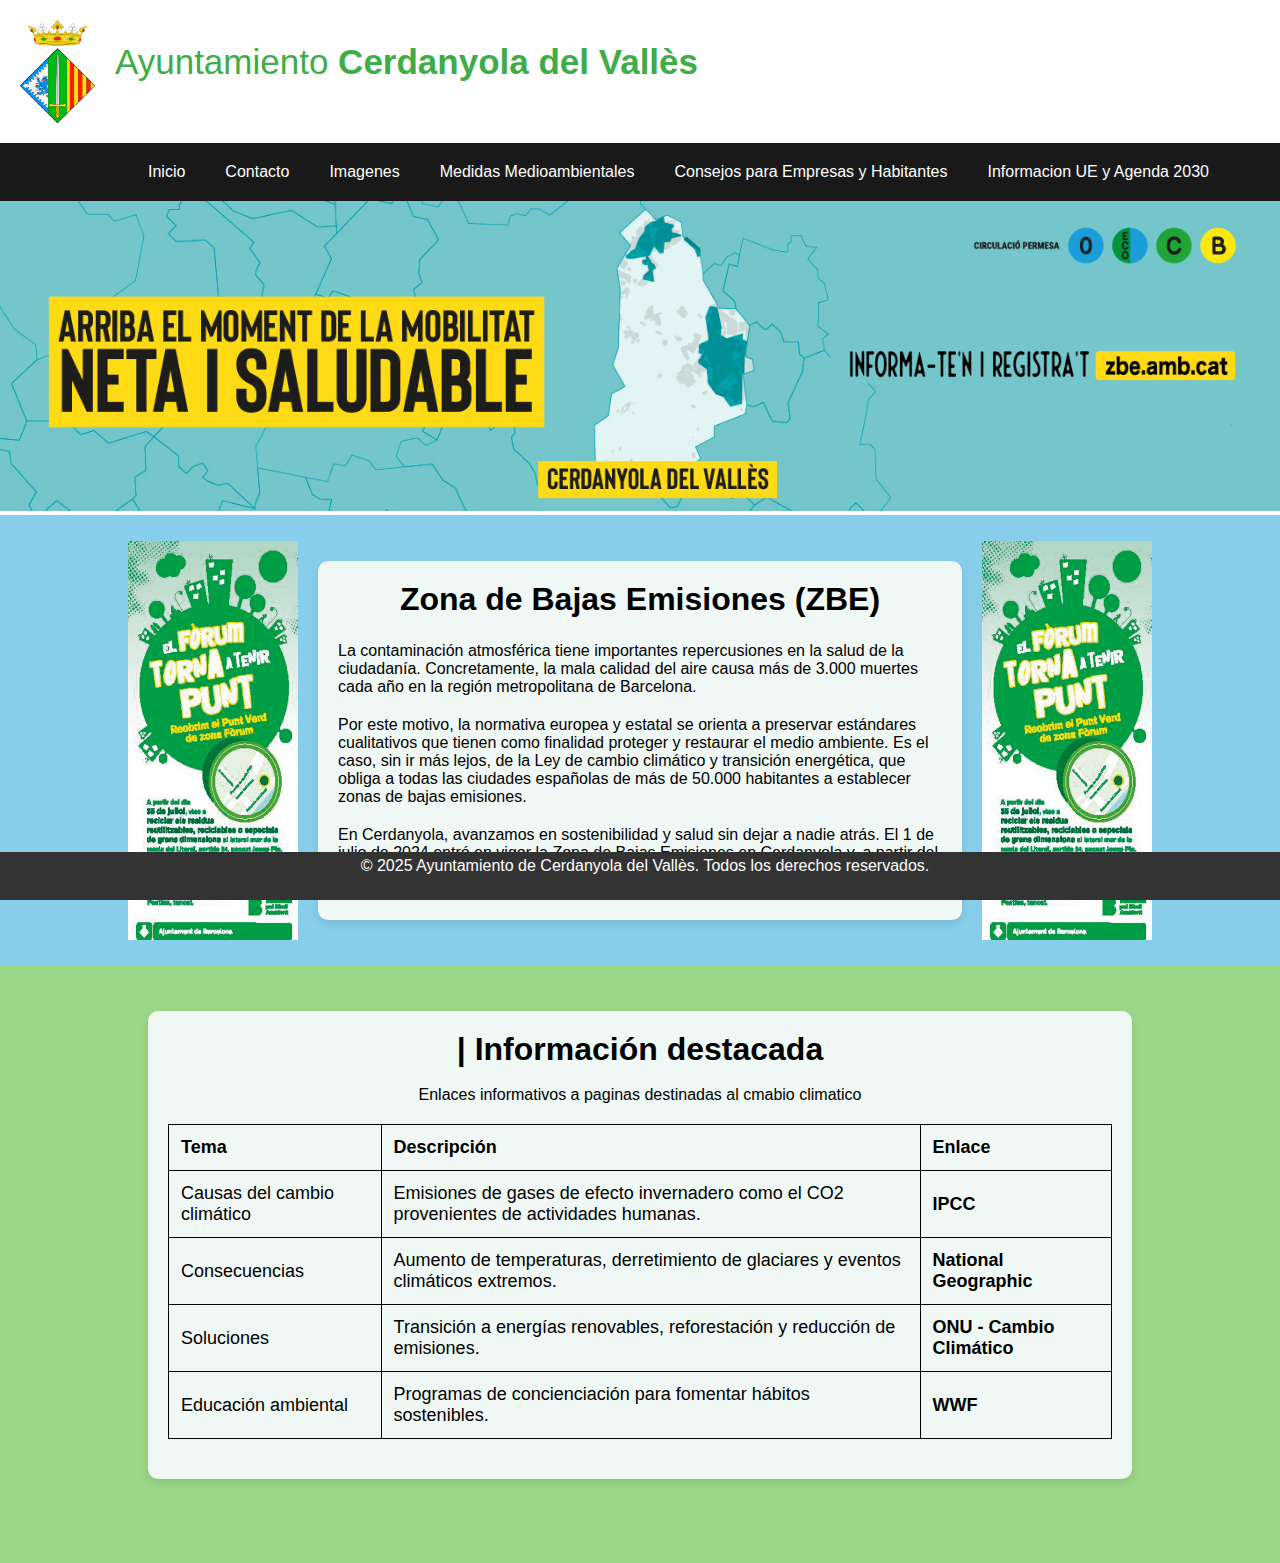
<file: index.html>
<!DOCTYPE html>
<html lang="es">

<head>
    <meta charset="UTF-8">
    <meta http-equiv="X-UA-Compatible" content="IE=edge">
    <meta name="viewport" content="width=device-width, initial-scale=1.0">
    <title>Punts Verds Cerdanyola</title>
    <link rel="stylesheet" href="estilos/estilosLinares.css">
    <link rel="icon" type="image/x-icon" href="./img/favicon/logoCerda.jpg">
</head>

<body>
    <header>
        <div class="ayuntamiento">
            <img src="img/ayuntamiento.png" alt="Logo del Ayuntamiento de Cerdanyola">
            <p>Ayuntamiento <b>Cerdanyola del Vallès</b></p>
        </div>
        <nav class="navegador">
            <ul>
                <li><a href="index.html">Inicio</a></li>
                <li><a href="contacto.html">Contacto</a></li>
                <li><a href="galeriaImagenes.html">Imagenes</a></li>
                <li><a href="medidasMedioambientales.html">Medidas Medioambientales</a></li>
                <li><a href="consejos.html">Consejos para Empresas y Habitantes</a></li>
                <li><a href="agenda.html">Informacion UE y Agenda 2030</a></li>
            </ul>
        </nav>
    </header>

    <main>
        <section>
            <a href="https://ajuntament.barcelona.cat/neteja-i-residus/ca/recollida-domestica/xarxa-de-punts-verds">
                <img class="imgBanner" src="img/zonaNeta.jpg"></a>
        </section>

        <section>
            <div class="imgPuntVerd">
                <div class="imgLado">
                    <img src="img/puntVerd.jpg" alt="Imagen del Punt Verd">
                </div>
                <div class="imgTexto">
                    <h1>Zona de Bajas Emisiones (ZBE)</h1>
                    <p>
                        La contaminación atmosférica tiene importantes repercusiones en la salud de la ciudadanía.
                        Concretamente, la mala calidad del aire causa más de 3.000 muertes cada año en la región
                        metropolitana de Barcelona.
                    </p>
                    <p>
                        Por este motivo, la normativa europea y estatal se orienta a preservar estándares cualitativos
                        que tienen como finalidad proteger y restaurar el medio ambiente. Es el caso, sin ir más lejos,
                        de la Ley de cambio climático y transición energética, que obliga a todas las ciudades españolas
                        de más de 50.000 habitantes a establecer zonas de bajas emisiones.
                    </p>
                    <p>
                        En Cerdanyola, avanzamos en sostenibilidad y salud sin dejar a nadie atrás. El 1 de julio de
                        2024 entró en vigor la Zona de Bajas Emisiones en Cerdanyola y, a partir del 1 de enero de 2025,
                        se comenzó a sancionar a los vehículos infractores.
                    </p>
                </div>
                <div class="imgLado">
                    <img src="img/puntVerd.jpg" alt="Imagen del Punt Verd">
                </div>
            </div>
        </section>

        <section>
            <div class="actualidad">
                <div class="imgBOX">
                    <h1>| Información destacada</h1><br>
                    <div>
                        <p>Enlaces informativos a paginas destinadas al cmabio climatico</p>
                        <table>
                            <tr>
                              <th>Tema</th>
                              <th>Descripción</th>
                              <th>Enlace</th>
                            </tr>
                            <tr>
                              <td>Causas del cambio climático</td>
                              <td>Emisiones de gases de efecto invernadero como el CO2 provenientes de actividades humanas.</td>
                              <th class="linkAA"><a href="https://www.ipcc.ch/">IPCC</a></th>
                            </tr>
                            <tr>
                              <td>Consecuencias</td>
                              <td>Aumento de temperaturas, derretimiento de glaciares y eventos climáticos extremos.</td>
                              <th class="linkAA"><a href="https://www.nationalgeographic.com/environment">National Geographic</a></th>
                            </tr>
                            <tr>
                              <td>Soluciones</td>
                              <td>Transición a energías renovables, reforestación y reducción de emisiones.</td>
                              <th class="linkAA"><a href="https://www.un.org/es/climatechange">ONU - Cambio Climático</a></th>
                            </tr>
                            <tr>
                              <td>Educación ambiental</td>
                              <td>Programas de concienciación para fomentar hábitos sostenibles.</td>
                              <th class="linkAA"><a href="https://www.worldwildlife.org/">WWF</a></th>
                            </tr>
                          </table>                          
                    </div>
                </div>
            </div>
        </section>
    </main>

    <footer>
        <p>&copy; 2025 Ayuntamiento de Cerdanyola del Vallès. Todos los derechos reservados.</p>
    </footer>
</body>

</html>
</file>
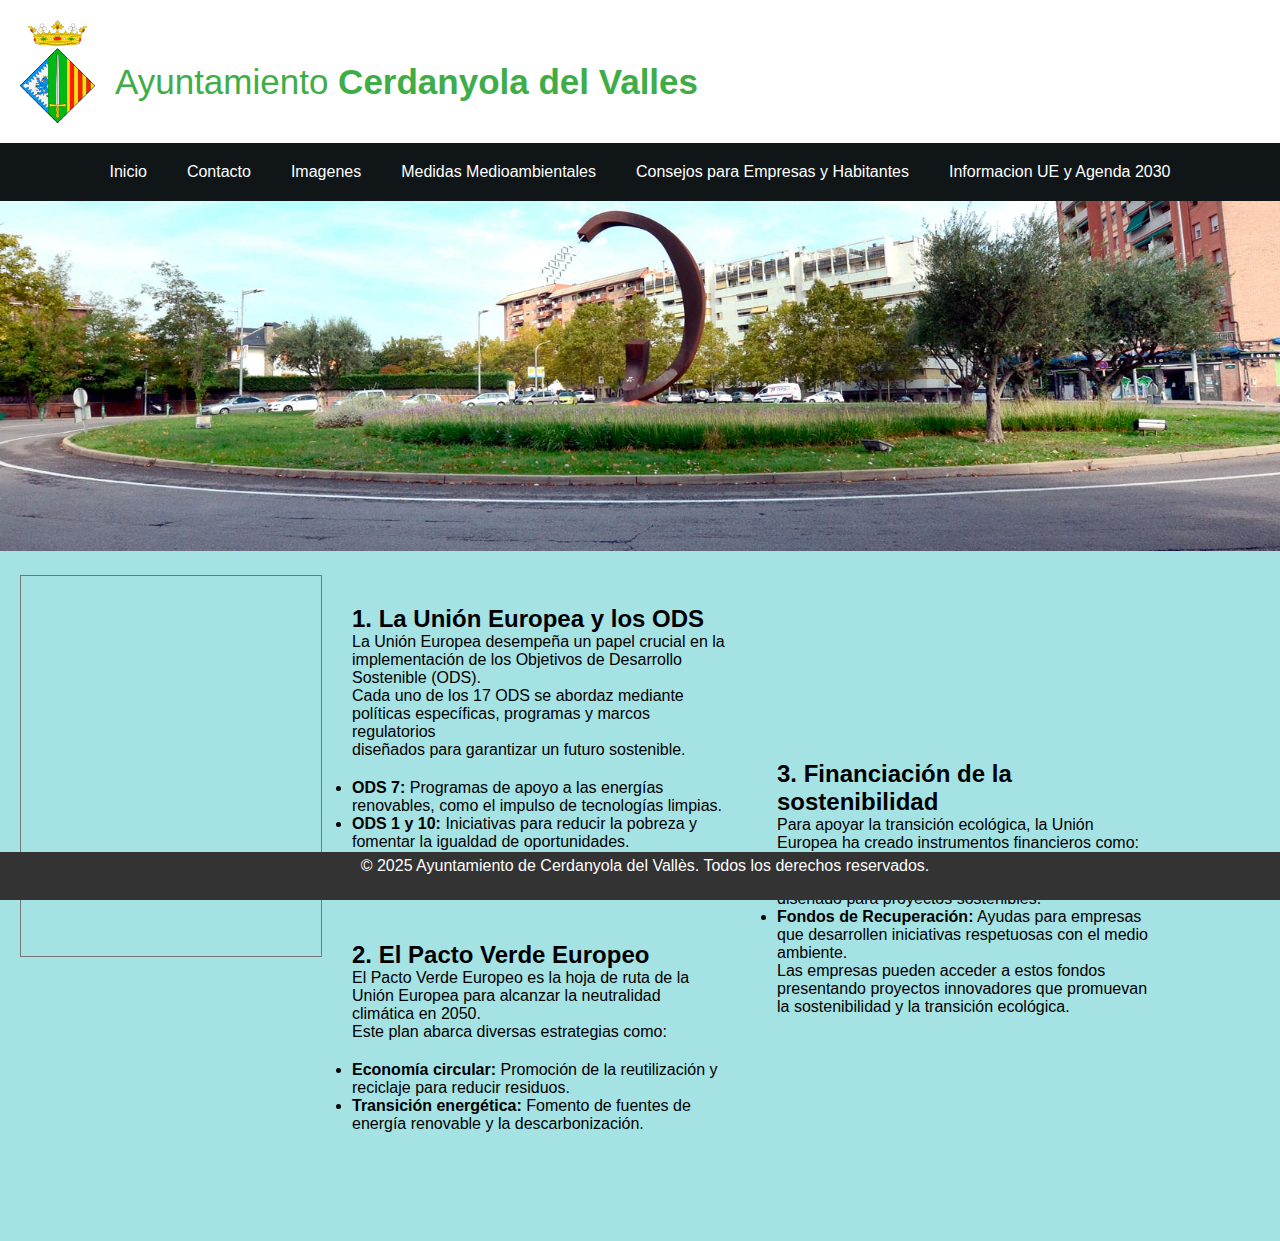
<file: agenda.html>
<!DOCTYPE html>
<html lang="en">

<head>
  <meta charset="UTF-8">
  <meta http-equiv="X-UA-Compatible" content="IE=edge">
  <meta name="viewport" content="width=device-width, initial-scale=1.0">
  <title>Punts Verds Cerdanyola</title>
  <link rel="stylesheet" href="estilos/estilosAhian.css">
  <link rel="icon" type="image/x-icon" href="./img/favicon/logoCerda.jpg">

</head>

<header>
	<div class="ayuntamiento">
		<img src="img/ayuntamiento.png"> 
		<p><br>Ayuntamiento <b>Cerdanyola del Valles</b></p>
	</div>
	<nav>
		<ul>
			<li><a href="index.html">Inicio</a></li>
			<li><a href="contacto.html">Contacto</a></li>
			<li><a href="galeriaImagenes.html">Imagenes</a></li>
			<li><a href="medidasMedioambientales.html">Medidas Medioambientales</a></li>
			<li><a href="consejos.html">Consejos para Empresas y Habitantes</a></li>
      		<li><a href="agenda.html">Informacion UE y Agenda 2030</a></li>
		</ul>
	</nav>
</header>
<body>
    <main>
		<div class="fotoagenda">
			<img src="img/banner-ciutat.jpg" alt="">
		</div>
		<div class="mediadorAB">
			<div class="calendario">
				<iframe src="https://calendar.google.com/calendar/embed?height=600&wkst=1&ctz=Europe%2FMadrid&showPrint=0&title=AGENDA%202030&src=YWhpYW5jb2RAZ21haWwuY29t&src=Y2xhc3Nyb29tMTE0NTE2ODA2OTE5NDg0MzIxNTYzQGdyb3VwLmNhbGVuZGFyLmdvb2dsZS5jb20&src=Y2xhc3Nyb29tMTA3NzIzOTQ3MjMzODc5Mzg5NjUzQGdyb3VwLmNhbGVuZGFyLmdvb2dsZS5jb20&src=Y2xhc3Nyb29tMTA2NDQyNTMxNDU0MDEyNTkyOTE3QGdyb3VwLmNhbGVuZGFyLmdvb2dsZS5jb20&src=Y2xhc3Nyb29tMTE3ODE2MjAzOTM1MDE1MDUzMDE2QGdyb3VwLmNhbGVuZGFyLmdvb2dsZS5jb20&src=ZXMuc3BhaW4jaG9saWRheUBncm91cC52LmNhbGVuZGFyLmdvb2dsZS5jb20&src=Y2xhc3Nyb29tMTAyODEzMjgwNTgzNzQxODAyNTczQGdyb3VwLmNhbGVuZGFyLmdvb2dsZS5jb20&src=Y2xhc3Nyb29tMTA3NzM5MTU0MDAyMjk2Nzc1NjcxQGdyb3VwLmNhbGVuZGFyLmdvb2dsZS5jb20&src=Y2xhc3Nyb29tMTA0ODY4NTY5MjAyNjI4ODkxNzg3QGdyb3VwLmNhbGVuZGFyLmdvb2dsZS5jb20&src=Y2xhc3Nyb29tMTE0MjUxNTE4NzIyNTg3MTg3ODYyQGdyb3VwLmNhbGVuZGFyLmdvb2dsZS5jb20&src=Y2xhc3Nyb29tMTEzNTcwMDUxNDU5MDY0MzA3MDUxQGdyb3VwLmNhbGVuZGFyLmdvb2dsZS5jb20&src=Y2xhc3Nyb29tMTA2OTk5MTM4MjE2MTA5Mzk0MDY4QGdyb3VwLmNhbGVuZGFyLmdvb2dsZS5jb20&src=Y2xhc3Nyb29tMTE4MjE0MzcxNDUwOTMwMDU4NDc0QGdyb3VwLmNhbGVuZGFyLmdvb2dsZS5jb20&src=Y2xhc3Nyb29tMTA2NDg2Njg1ODkzMzQ5ODE5MzUyQGdyb3VwLmNhbGVuZGFyLmdvb2dsZS5jb20&src=Y2xhc3Nyb29tMTA1NDk4NDQ2MDg1MjIwODc4NTkwQGdyb3VwLmNhbGVuZGFyLmdvb2dsZS5jb20&src=Y2xhc3Nyb29tMTA1MjcwNDA0MzIzODM2MTQ4NjE3QGdyb3VwLmNhbGVuZGFyLmdvb2dsZS5jb20&src=Y2xhc3Nyb29tMTA1NzI3NjEyODkxMjE3OTgzMjEzQGdyb3VwLmNhbGVuZGFyLmdvb2dsZS5jb20&src=Y2xhc3Nyb29tMTE3NDEwNzYyNzAyODU4NTM1ODAzQGdyb3VwLmNhbGVuZGFyLmdvb2dsZS5jb20&color=%23039BE5&color=%230047a8&color=%23202124&color=%23202124&color=%23202124&color=%230B8043&color=%23b80672&color=%23b80672&color=%23202124&color=%23202124&color=%23202124&color=%23c26401&color=%23202124&color=%23202124&color=%23202124&color=%23202124&color=%23c26401&color=%230047a8" style="border:solid 1px #777" width="800" height="600" frameborder="0" scrolling="no"></iframe>
				<div class="textocalendario">
					<h2>1. La Unión Europea y los ODS</h2>
					<p>La Unión Europea desempeña un papel crucial en la implementación de los Objetivos de Desarrollo Sostenible (ODS).<br> Cada uno de los 17 ODS se abordaz mediante políticas específicas, programas y marcos regulatorios<br> diseñados para garantizar un futuro sostenible.</p>
					<ul>
						<li><b>ODS 7:</b> Programas de apoyo a las energías renovables, como el impulso de tecnologías limpias.</li>
						<li><b>ODS 1 y 10:</b> Iniciativas para reducir la pobreza y fomentar la igualdad de oportunidades.</li>
						<li><b>ODS 5:</b> Medidas para garantizar la igualdad de género en todos los sectores.</li>
					</ul>
					<br><br><br>
					<h2>2. El Pacto Verde Europeo</h2>
					<p>El Pacto Verde Europeo es la hoja de ruta de la Unión Europea para alcanzar la neutralidad climática en 2050.<br> Este plan abarca diversas estrategias como:</p>
					<ul>
						<li><b>Economía circular:</b> Promoción de la reutilización y reciclaje para reducir residuos.</li>
						<li><b>Transición energética:</b> Fomento de fuentes de energía renovable y la descarbonización.</li>
					</ul>
				</div>
				<div class="financiacion">
					<h2>3. Financiación de la sostenibilidad</h2>
					<p>Para apoyar la transición ecológica, la Unión Europea ha creado instrumentos financieros como:</p>
					<ul>
						<li><b>Next Generation EU:</b> Fondo de recuperación diseñado para proyectos sostenibles.</li>
						<li><b>Fondos de Recuperación:</b> Ayudas para empresas que desarrollen iniciativas respetuosas con el medio ambiente.</li>
					</ul>
					<p>Las empresas pueden acceder a estos fondos presentando proyectos innovadores que promuevan la sostenibilidad y la transición ecológica.</p>
				</div>
			</div>
			
		</div>
    </main>
    <footer>
        <p>&copy; 2025 Ayuntamiento de Cerdanyola del Vallès. Todos los derechos reservados.</p>
    </footer>
</body>
</html>
</file>
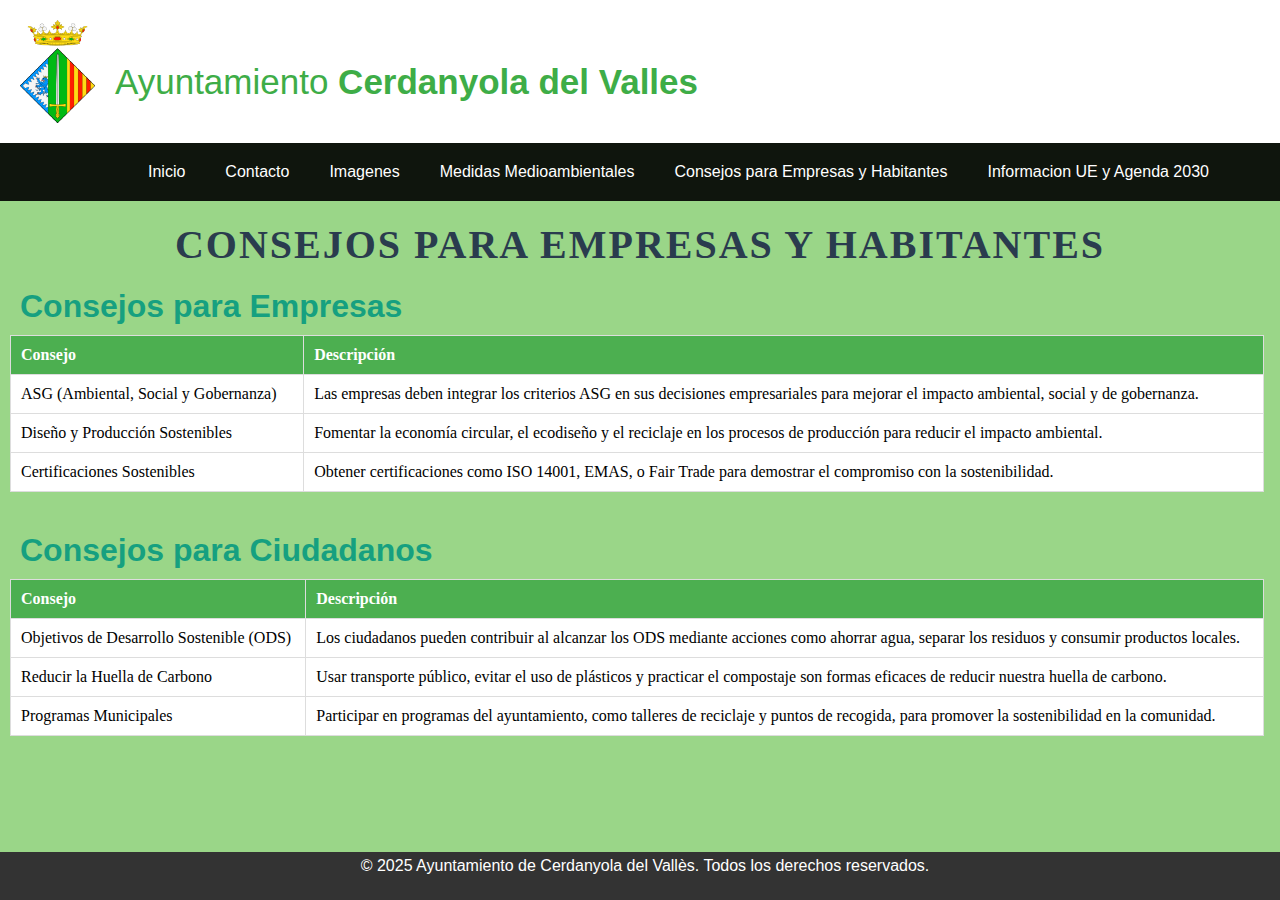
<file: consejos.html>
<!DOCTYPE html>
<html lang="en">

<head>
    <meta charset="UTF-8">
    <meta http-equiv="X-UA-Compatible" content="IE=edge">
    <meta name="viewport" content="width=device-width, initial-scale=1.0">
    <title>Punts Verds Cerdanyola</title>
    <link rel="stylesheet" href="estilos/estilosSergi.css">
    <link rel="icon" type="image/x-icon" href="./img/favicon/logoCerda.jpg">
</head>
<header>
    <div class="ayuntamiento">
        <img src="img/ayuntamiento.png">
        <p><br>Ayuntamiento <b>Cerdanyola del Valles</b></p>
    </div>
    <nav>
        <ul>
			<li><a href="index.html">Inicio</a></li>
			<li><a href="contacto.html">Contacto</a></li>
			<li><a href="galeriaImagenes.html">Imagenes</a></li>
			<li><a href="medidasMedioambientales.html">Medidas Medioambientales</a></li>
			<li><a href="consejos.html">Consejos para Empresas y Habitantes</a></li>
      		<li><a href="agenda.html">Informacion UE y Agenda 2030</a></li>
		</ul>
    </nav>
</header>

<body>
    <div class="header">
        <h1>Consejos para Empresas y Habitantes</h1>
    </div>

    <div class="contenido">
        <h2>Consejos para Empresas</h2>

        <!-- Tabla de consejos para empresas -->
        <table class="tabla">
            <tr>
                <th>Consejo</th>
                <th>Descripción</th>
            </tr>
            <tr>
                <td>ASG (Ambiental, Social y Gobernanza)</td>
                <td>Las empresas deben integrar los criterios ASG en sus decisiones empresariales para mejorar el
                    impacto ambiental, social y de gobernanza.</td>
            </tr>
            <tr>
                <td>Diseño y Producción Sostenibles</td>
                <td>Fomentar la economía circular, el ecodiseño y el reciclaje en los procesos de producción para
                    reducir el impacto ambiental.</td>
            </tr>
            <tr>
                <td>Certificaciones Sostenibles</td>
                <td>Obtener certificaciones como ISO 14001, EMAS, o Fair Trade para demostrar el compromiso con la
                    sostenibilidad.</td>
            </tr>
        </table>

        <h2>Consejos para Ciudadanos</h2>

        <!-- Tabla de consejos para ciudadanos -->
        <table class="tabla">
            <tr>
                <th>Consejo</th>
                <th>Descripción</th>
            </tr>
            <tr>
                <td>Objetivos de Desarrollo Sostenible (ODS)</td>
                <td>Los ciudadanos pueden contribuir al alcanzar los ODS mediante acciones como ahorrar agua, separar
                    los residuos y consumir productos locales.</td>
            </tr>
            <tr>
                <td>Reducir la Huella de Carbono</td>
                <td>Usar transporte público, evitar el uso de plásticos y practicar el compostaje son formas eficaces de
                    reducir nuestra huella de carbono.</td>
            </tr>
            <tr>
                <td>Programas Municipales</td>
                <td>Participar en programas del ayuntamiento, como talleres de reciclaje y puntos de recogida, para
                    promover la sostenibilidad en la comunidad.</td>
            </tr>
        </table>
    </div>

    <footer>
        <p>&copy; 2025 Ayuntamiento de Cerdanyola del Vallès. Todos los derechos reservados.</p>
    </footer>

</body>
</file>
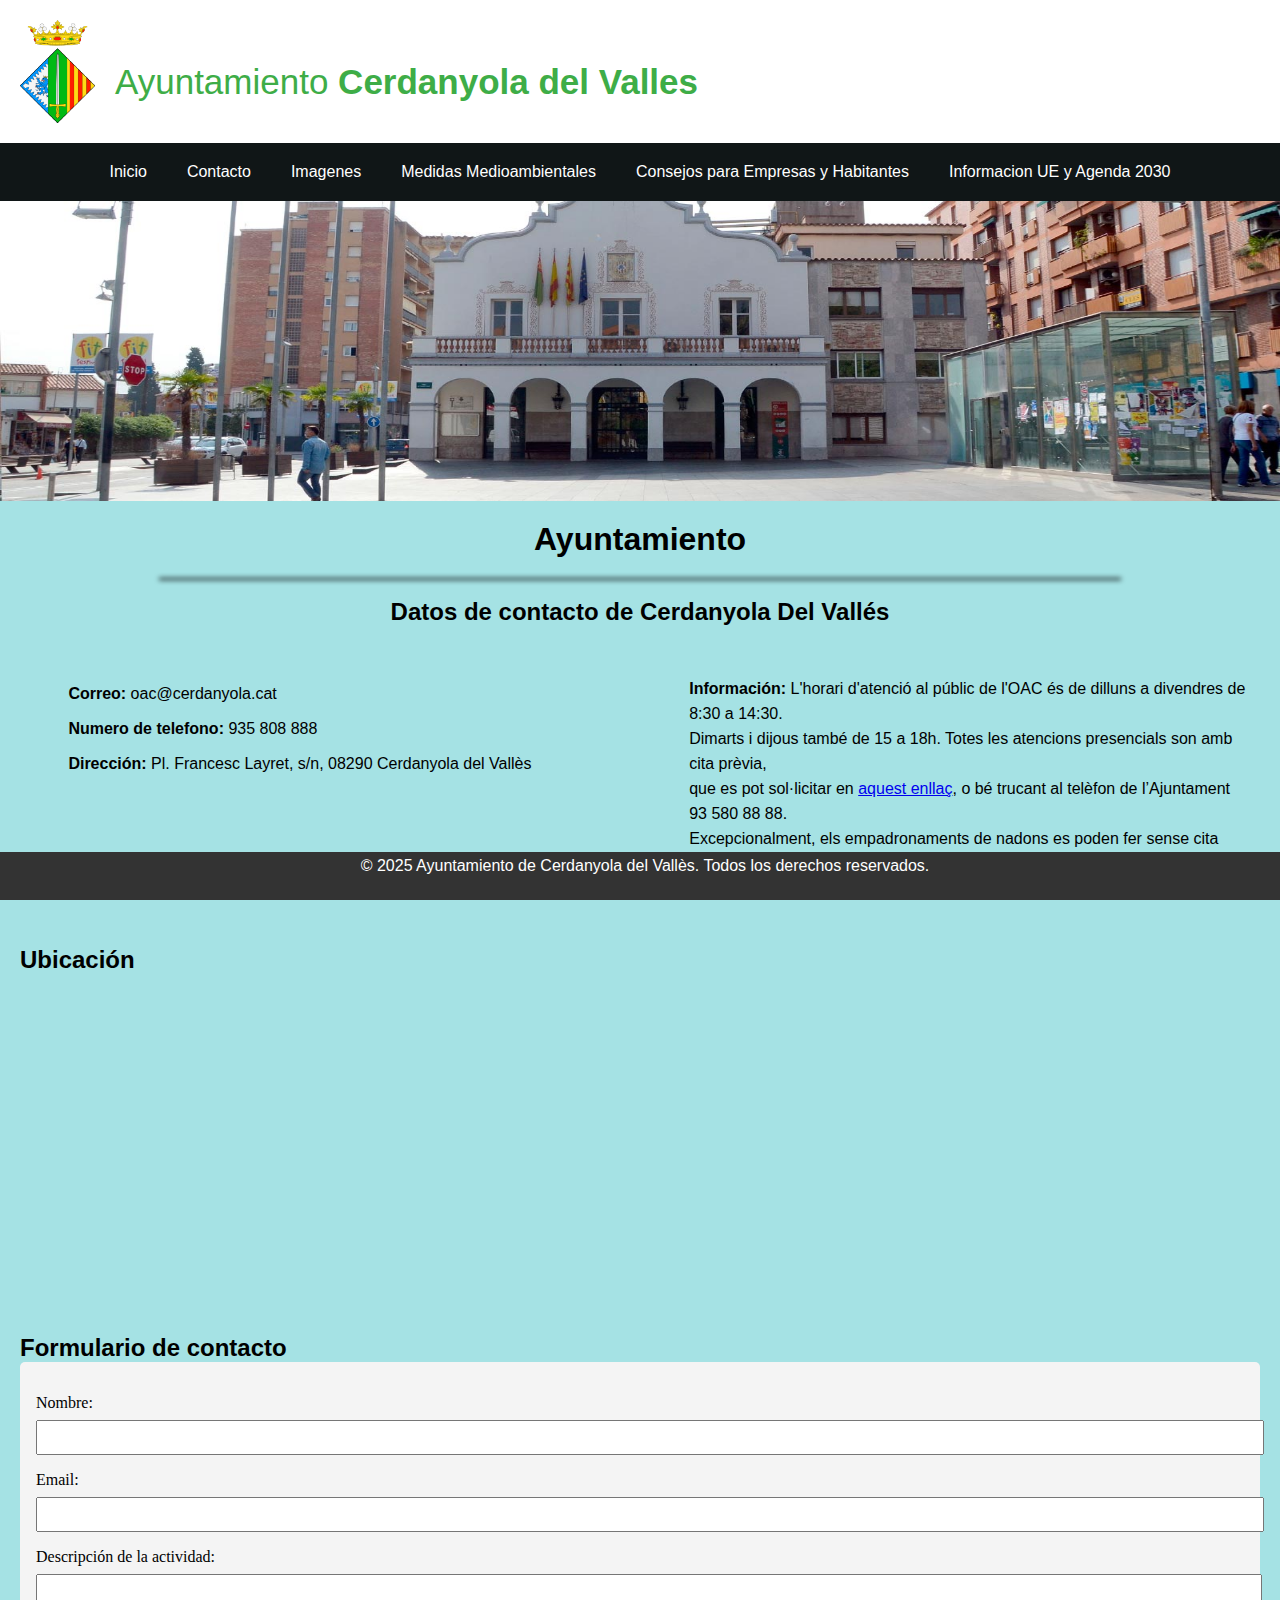
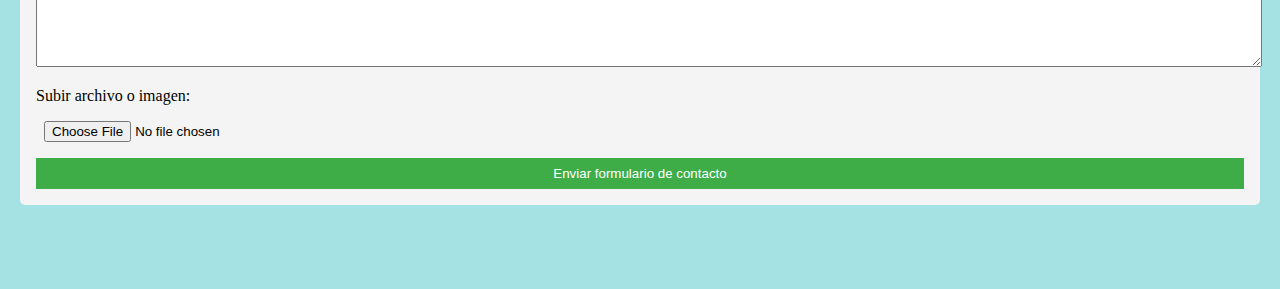
<file: contacto.html>
<!DOCTYPE html>
<html lang="en">

<head>
  <meta charset="UTF-8">
  <meta http-equiv="X-UA-Compatible" content="IE=edge">
  <meta name="viewport" content="width=device-width, initial-scale=1.0">
  <title>Punts Verds Cerdanyola</title>
  <link rel="stylesheet" href="estilos/estilosAhian.css">
  <link rel="icon" type="image/x-icon" href="./img/favicon/logoCerda.jpg">

</head>

<header>
	<div class="ayuntamiento">
		<img src="img/ayuntamiento.png"> 
		<p><br>Ayuntamiento <b>Cerdanyola del Valles</b></p>
	</div>
	<nav>
		<ul>
			<li><a href="index.html">Inicio</a></li>
			<li><a href="contacto.html">Contacto</a></li>
			<li><a href="galeriaImagenes.html">Imagenes</a></li>
			<li><a href="medidasMedioambientales.html">Medidas Medioambientales</a></li>
			<li><a href="consejos.html">Consejos para Empresas y Habitantes</a></li>
      		<li><a href="agenda.html">Informacion UE y Agenda 2030</a></li>
		</ul>
	</nav>
</header>
<body>
	<div class="ayuntaIMG">
		<img src="img/contacto.jpg">
	</div>
	<div class="contacto">
		<h1>Ayuntamiento</h1>
		<hr>
		<h2>Datos de contacto de Cerdanyola Del Vallés</h2>
	</div>
	<div class="contactoAB">
		<div class="contactoIZ">
		   <p><b>Correo:</b> oac@cerdanyola.cat<br>
		   <b>Numero de telefono:</b> 935 808 888<br>
		   <b>Dirección: </b>Pl. Francesc Layret, s/n, 08290 Cerdanyola del Vallès</p>
			
		</div>
		<div class="contactoDER">
		  <p><b>Información: </b>L'horari d'atenció al públic de l'OAC és de dilluns a divendres de 8:30 a 14:30.<br> Dimarts i dijous també de 15 a 18h.
			Totes les atencions presencials son amb cita prèvia,<br> que es pot sol·licitar en <a target="_blank" href="https://citaprevia.ubintia.com/cerdanyola/#nbb">aquest enllaç</a>,  o bé trucant al telèfon de l’Ajuntament 93 580 88 88.
			<br>Excepcionalment, els empadronaments de nadons es poden fer sense cita prèvia</p>
		</div>
	</div>
	<div class="mapa">
		<h2>Ubicación</h2>
		<iframe 
			src="https://www.google.com/maps/embed?pb=!1m18!1m12!1m3!1d2994.2602684829914!2d2.140882615765016!3d41.491360879255734!2m3!1f0!2f0!3f0!3m2!1i1024!2i768!4f13.1!3m3!1m2!1s0x12a4965b177a8ebf%3A0x7b29dbb8813c3885!2sAjuntament%20de%20Cerdanyola%20del%20Vall%C3%A8s!5e0!3m2!1ses!2ses!4v1617678017052!5m2!1ses!2ses" 
			allowfullscreen="" 
			loading="lazy">
		</iframe>
	</div>
	<div class="formulario">
		<h2>Formulario de contacto</h2>
		<form action="/enviar-formulario" method="post" enctype="multipart/form-data">
			<label for="nombre">Nombre:</label>
			<input type="text" id="nombre" name="nombre" required>

			<label for="email">Email:</label>
			<input type="email" id="email" name="email" required>

			<label for="descripcion">Descripción de la actividad:</label>
			<textarea id="descripcion" name="descripcion" rows="5" required></textarea>

			<label for="archivo">Subir archivo o imagen:</label>
			<input type="file" id="archivo" name="archivo" accept="image/*">

			<button type="submit">Enviar formulario de contacto</button>
		</form>
	</div>
</body>
<footer>
	<p>&copy; 2025 Ayuntamiento de Cerdanyola del Vallès. Todos los derechos reservados.</p>
</footer>
</html>
</file>
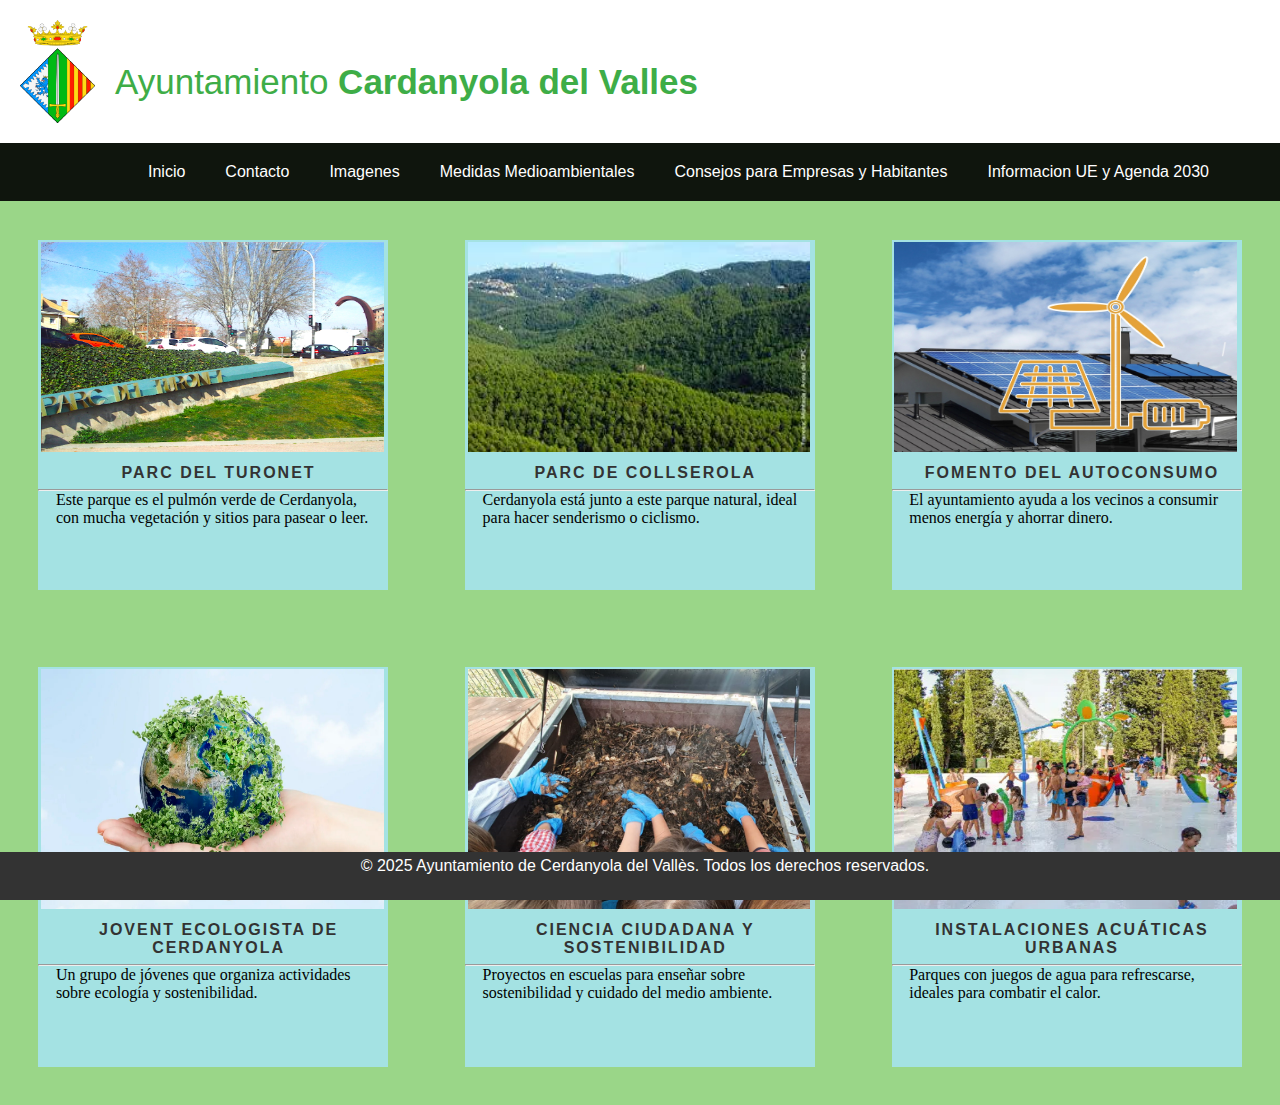
<file: galeriaImagenes.html>
<!DOCTYPE html>
<html lang="en">

<head>
    <!-- Información básica de la página -->
    <meta charset="UTF-8">
    <meta http-equiv="X-UA-Compatible" content="IE=edge">
    <meta name="viewport" content="width=device-width, initial-scale=1.0">
    <title>Punts Verds Cerdanyola</title>

    <!-- Estilos de la página -->
    <link rel="stylesheet" href="estilos/estilosSergi.css">
    <link rel="icon" type="image/x-icon" href="./img/favicon/logoCerda.jpg">
</head>

<header>
    <!-- Parte de arriba con el logo y el texto del ayuntamiento -->
    <div class="ayuntamiento">
        <img src="img/ayuntamiento.png">
        <p><br>Ayuntamiento <b>Cardanyola del Valles</b></p>
    </div>

    <!-- Menu entre paginas -->
    <nav>
        <ul>
			<li><a href="index.html">Inicio</a></li>
			<li><a href="contacto.html">Contacto</a></li>
			<li><a href="galeriaImagenes.html">Imagenes</a></li>
			<li><a href="medidasMedioambientales.html">Medidas Medioambientales</a></li>
			<li><a href="consejos.html">Consejos para Empresas y Habitantes</a></li>
      		<li><a href="agenda.html">Informacion UE y Agenda 2030</a></li>
		</ul>
    </nav>
</header>

<body>
    <!-- Seccion principal de las imágenes -->
    <div class="imagenes">

        <!-- Primera fila de imágenes -->
        <div class="imagenes1">

             <!-- Primera imagen de Turonet -->
            <div class="img1">
                <a target="_blank"
                    href="https://www.amb.cat/es/web/territori/espai-public/parcs/consulta-de-parcs/detall/-/equipament/parque-del-turonet/345171/11656">
                    <img class="img" src="./img/turonet.jpg" alt="Parc turonet"> <!-- Foto del parque -->
                </a>
                <h1 class="texth1">Parc del Turonet</h1>
                <hr>
                <p class="text">
                    Este parque es el pulmón verde de Cerdanyola, con mucha vegetación y sitios para pasear o leer.
                </p>
            </div>

             <!-- Seguna imagen de collserola -->
            <div class="img1">
                <a target="_blank" href="https://parcnaturalcollserola.cat/es/">
                    <img class="img" src="./img/collserola.jpeg" alt="Collserola"> <!-- Foto de Collserola -->
                </a>
                <h1 class="texth1">Parc de Collserola</h1>
                <hr>
                <p class="text">Cerdanyola está junto a este parque natural, ideal para hacer senderismo o ciclismo.
                </p>
            </div>

            <!-- Tercera imagen del autoconsumo -->
            <div class="img1">
                <a target="_blank"
                    href="https://erf.cat/es/explicamos-el-autoconsumo-a-los-vecinos-de-cerdanyola-del-valles/?utm_source=chatgpt.com">
                    <img class="img" src="./img/autoconsumo.jpg" alt="Autoconsumo"> <!-- Foto del autoconsumo -->
                </a>
                <h1 class="texth1">Fomento del autoconsumo</h1>
                <hr>
                <p class="text">El ayuntamiento ayuda a los vecinos a consumir menos energía y ahorrar dinero.
                </p>
            </div>
        </div>

        <!-- Segunda fila de imágenes -->
        <div class="imagenes1">

             <!-- Primera imagen de jovent -->
             <div class="img1">
                <a target="_blank" href="https://jovent-ecologista-de-cerdanyola.jimdosite.com/?utm_source=chatgpt.com">
                    <img class="img" src="./img/ecologismo.jpg" alt="Grupo ecologista"> <!-- Foto del grupo -->
                </a>
                <h1 class="texth1">Jovent Ecologista de Cerdanyola</h1>
                <hr>
                <p class="text">Un grupo de jóvenes que organiza actividades sobre ecología y sostenibilidad.
                </p>
            </div>

            <!-- Segunda Imagen la ciencia ciudadana -->
            <div class="img1">
                <a target="_blank"
                    href="https://www.uab.cat/web/sala-de-premsa-icta-uab/detall-noticia/el-icta-uab-promueve-la-ciencia-ciudadana-y-la-sostenibilidad-en-cerdanyola-del-valles-1345819907210.html?detid=1345917701124&utm_source=chatgpt.com">
                    <img class="img" src="./img/ciencia.png" alt="Ciencia ciudadana"> <!-- Foto de la iniciativa -->
                </a>
                <h1 class="texth1">Ciencia ciudadana y sostenibilidad</h1>
                <hr>
                <p class="text">Proyectos en escuelas para enseñar sobre sostenibilidad y cuidado del medio ambiente.
                </p>
            </div>

            <!-- Tercera imagen de las instalaciones acuáticas -->
            <div class="img1">
                <a target="_blank"
                    href="https://parques-agua.vortex-intl.com/nuevos-proyectos-acuaticos-urbanoscerdanyola-valles/?utm_source=chatgpt.com">
                    <img class="img" src="./img/agua.png" alt="Proyectos de agua"> <!-- Foto de parques acuáticos -->
                </a>
                <h1 class="texth1">Instalaciones acuáticas urbanas</h1>
                <hr>
                <p class="text">Parques con juegos de agua para refrescarse, ideales para combatir el calor.
                </p>
            </div>
        </div>
    </div>

    <!-- Pie de página -->
    <footer>
        <p>&copy; 2025 Ayuntamiento de Cerdanyola del Vallès. Todos los derechos reservados.</p>
    </footer>
</body>

</html>
</file>
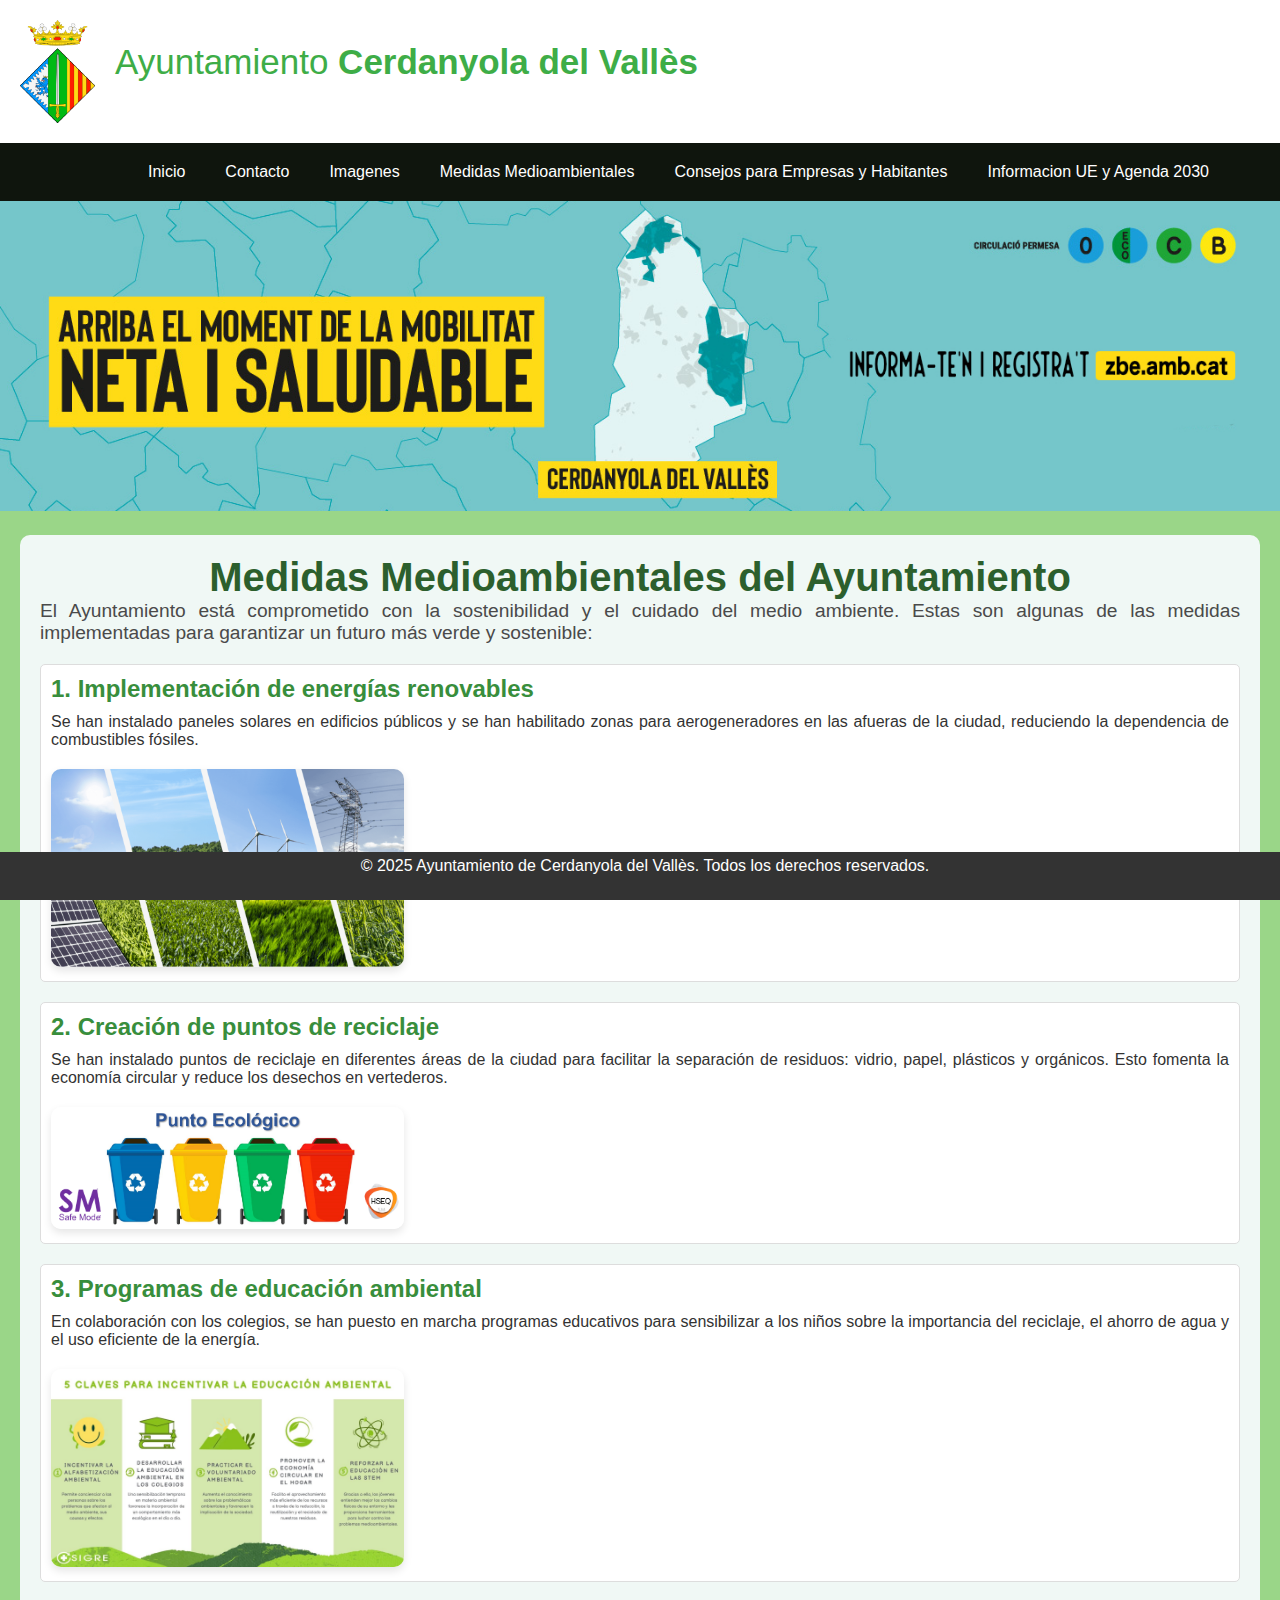
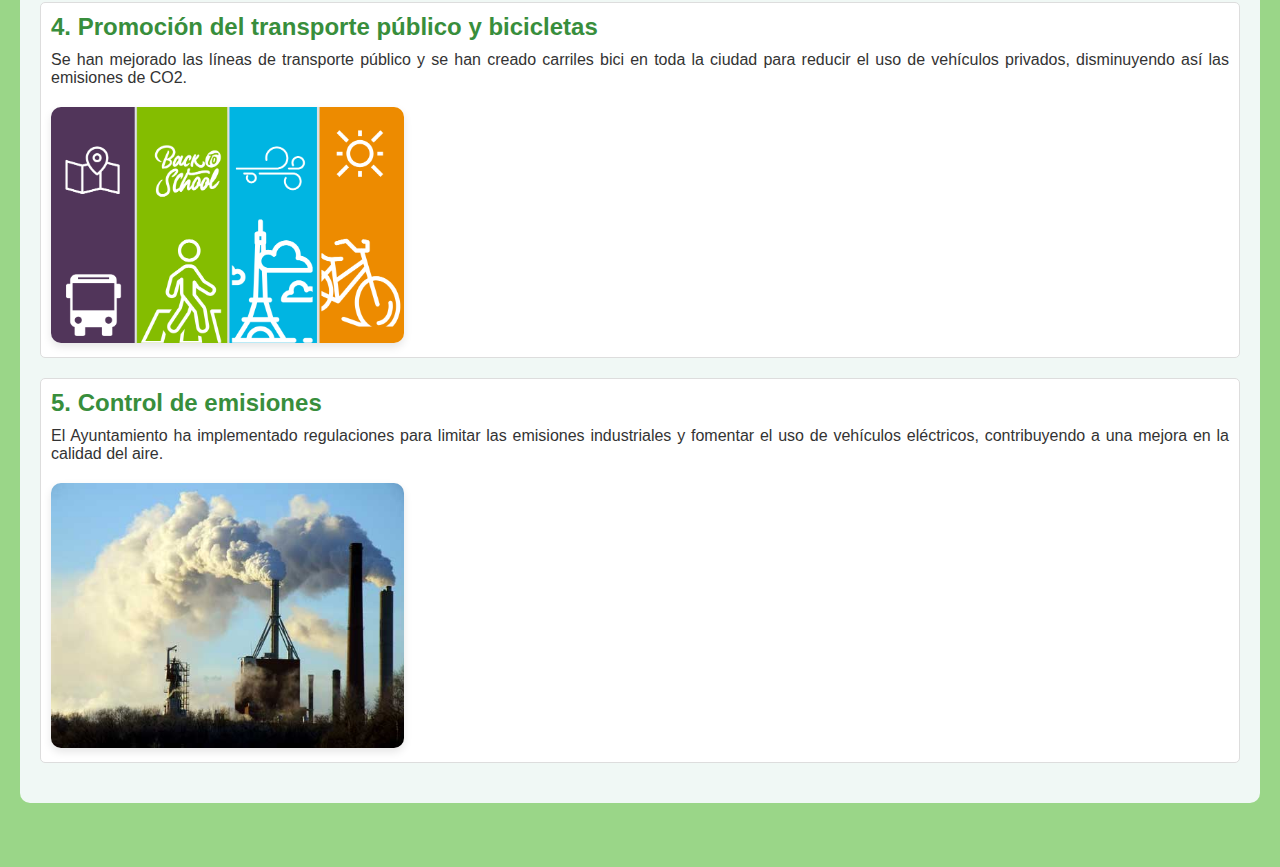
<file: medidasMedioambientales.html>
<!DOCTYPE html>
<html lang="es">

<head>
    <meta charset="UTF-8">
    <meta http-equiv="X-UA-Compatible" content="IE=edge">
    <meta name="viewport" content="width=device-width, initial-scale=1.0">
    <title>Punts Verds Cerdanyola</title>
    <link rel="stylesheet" href="estilos/estilosLinares.css">
    <link rel="icon" type="image/x-icon" href="./img/favicon/logoCerda.jpg">
</head>

<body class="fondo">
    <header>
        <div class="ayuntamiento">
            <img src="img/ayuntamiento.png" alt="Logo del Ayuntamiento de Cerdanyola">
            <p>Ayuntamiento <b>Cerdanyola del Vallès</b></p>
        </div>
        <nav class="navegador">
            <ul>
                <li><a href="index.html">Inicio</a></li>
                <li><a href="contacto.html">Contacto</a></li>
                <li><a href="galeriaImagenes.html">Imagenes</a></li>
                <li><a href="medidasMedioambientales.html">Medidas Medioambientales</a></li>
                <li><a href="consejos.html">Consejos para Empresas y Habitantes</a></li>
                  <li><a href="agenda.html">Informacion UE y Agenda 2030</a></li>
            </ul>
        </nav>
    </header>

    <main>
        <section class="banner">
            <a href="https://ajuntament.barcelona.cat/neteja-i-residus/ca/recollida-domestica/xarxa-de-punts-verds">
                <img class="imgBanner" src="img/zonaNeta.jpg"></a>
        </section>

        <div class="medidas-medioambientales">
            <h1 style="text-align: center; font-size: 2.5em; color: #2C5F2D;">Medidas Medioambientales del Ayuntamiento</h1>
          
            <p style="font-size: 1.2em; color: #4A4A4A; text-align: justify;">El Ayuntamiento está comprometido con la sostenibilidad y el cuidado del medio ambiente. Estas son algunas de las medidas implementadas para garantizar un futuro más verde y sostenible:</p>
          
            <div class="seccion-medida">
              <h2 style="color: #388E3C;">1. Implementación de energías renovables</h2>
              <p>Se han instalado paneles solares en edificios públicos y se han habilitado zonas
                 para aerogeneradores en las afueras de la ciudad, reduciendo la dependencia de combustibles fósiles.</p>
                 <img class="imagenes-MMA" src="img/imagenImplementacion.png" alt="Implementación de energías renovables"/>
            </div>
          
            <div class="seccion-medida">
              <h2 style="color: #388E3C;">2. Creación de puntos de reciclaje</h2>
              <p>Se han instalado puntos de reciclaje en diferentes áreas de la ciudad para facilitar
                 la separación de residuos: vidrio, papel, plásticos y orgánicos. Esto fomenta la economía circular
                  y reduce los desechos en vertederos.</p>
                  <img class="imagenes-MMA" src="img/imgPuntoseco.png" alt="Creación de puntos de reciclaje"/> 
            </div>
          
            <div class="seccion-medida">
              <h2 style="color: #388E3C;">3. Programas de educación ambiental</h2>
              <p>En colaboración con los colegios, se han puesto en marcha programas educativos para
                 sensibilizar a los niños sobre la importancia del reciclaje, el ahorro de agua y el uso eficiente de la energía.</p>
                 <img class="imagenes-MMA" src="img/imgClaveEducacion.png" alt="Programas de educación ambiental"/>
            </div>
          
            <div class="seccion-medida">
              <h2 style="color: #388E3C;">4. Promoción del transporte público y bicicletas</h2>
              <p>Se han mejorado las líneas de transporte público y se han creado carriles bici en 
                toda la ciudad para reducir el uso de vehículos privados, disminuyendo así las emisiones de CO2.</p>
                <img class="imagenes-MMA" src="img/imgBici.png" alt="Promoción del transporte público y bicicletas"/>
            </div> 
          
            <div class="seccion-medida">
              <h2 style="color: #388E3C;">5. Control de emisiones</h2>
              <p>El Ayuntamiento ha implementado regulaciones para limitar las emisiones industriales 
                y fomentar el uso de vehículos eléctricos, contribuyendo a una mejora en la calidad del aire.</p>
                <img class="imagenes-MMA" src="img/imgControl.png" alt="Control de emisiones industriales"/>
            </div>
          </div>

    <footer>
        <p>&copy; 2025 Ayuntamiento de Cerdanyola del Vallès. Todos los derechos reservados.</p>
    </footer>
</body>

</html>
</file>
<file: estilos/estilosLinares.css>
/* HEADER */

header {
    width: 100%;
}

/* Navegador */
nav {
    background: rgba(0,0,0,0.9);
    padding-left: 10%;

}
  
nav ul {
    list-style: none;
    overflow: hidden;
}
  
nav ul li {
    float: left;
    font-family: Arial, sans-serif;
    font-size: 16px;
}
  
nav ul li a {
    display: block;
    padding: 20px;
    color: #fff;
    text-decoration: none;
}
  
nav ul li:hover {
    background: #3ead47;
}
/* Centrado del navegador */
* {
    padding: 0;
    margin: 0;
}
.navegador{
    top: 0%;
}
p {
    margin-bottom: 20px;
}
/* Banner arriba */
.ayuntamiento {
    background: #fff;
    color: #3ead47;
    display: flex;
    width: 100%;
    text-align: center;
    align-items: center;
    font-size: 35px;
    font-family: Arial, sans-serif;
    align-self: center;
}

.ayuntamiento img {
    padding: 20px;
    width: 75px;
}

/*BODY*/
/*Imagen Banner debajo del buscador*/
.imgBanner{
    width: 100%;
}
/*Seccion Informacion ZONA*/
.imgPuntVerd{
    display: flex; 
    padding-left: 10%;  
    padding-right: 10%;     
    font-family: Arial, sans-serif;
    padding-top: 2%;
    padding-bottom: 2%;
    background-color: skyblue;
}
.imgBOX{
    font-family: Arial, sans-serif;
    margin: 20px;
    padding: 20px;
    background-color: #f0f8f5;
    border-radius: 10px;
    box-shadow: 0 4px 8px rgba(0, 0, 0, 0.1);
}
.imgPuntVerd img{
    width: 100%;
    height: 100%;
    transition: transform 0,3s ease;
}

.imgTexto{
    margin: 20px;
    padding: 20px;
    background-color: #f0f8f5;
    border-radius: 10px;
    box-shadow: 0 4px 8px rgba(0, 0, 0, 0.1);
}
.imgTexto h1{
    text-align: center;
    margin-bottom: 4%;
}

/*Seccion Informacion DESTACADA*/
.actualidad{
    display: flex; 
    padding-left: 10%;  
    padding-right: 10%;     
    font-family: Arial, sans-serif;
    padding-top: 2%;
    padding-bottom: 5%;
    background-color: rgb(154, 214, 136);
}
.actualidad p{
    text-align: center;
}
table {
    width: 100%;
    border-collapse: collapse;
    margin: 20px 0;
    font-size: 18px;
    text-align: left;
  }
  
  table th, table td {
    border: 1px solid black;
    padding: 12px;
  }
  
  .linkAA:hover {
    background-color: #7c7c7c;
  }
  
  table th {
    color: black;
    padding-top: 12px;
    padding-bottom: 12px;
  }
table a{
    text-decoration: none;
    color: black;
}

/* Fondo MEDIOAMBIENTales */
.fondo {
    background-color: rgb(154, 214, 136);
}

/* Medidas medioambientales */
.medidas-medioambientales {
    font-family: Arial, sans-serif;
    margin: 20px;
    padding: 20px;
    margin-bottom: 5%;
    background-color: #f0f8f5;
    border-radius: 10px;
}

.seccion-medida {
    margin-bottom: 20px;
    padding: 10px;
    background: #fff;
    border: 1px solid #ddd;
    border-radius: 5px;
}

.seccion-medida h2 {
    font-size: 1.5em;
    margin-bottom: 10px;
    color: #388e3c;
}

.seccion-medida p {
    font-size: 1em;
    text-align: justify;
    color: #333;
}
/* Imagenes de las tablas */
.imagenes-MMA{
    justify-content: center;
    border-radius: 10px; 
    box-shadow: 0 4px 8px rgba(0,0,0,0.1);
    height: 25%;
    width: 30% ;

}

h1 {
    text-align: center;
    font-size: 2em;
    color: black
}

/* Footer */
footer {
    background-color: #333;
    color: white;
    text-align: center;
    position: fixed;
    bottom: 0;
    width: 100%;
    padding: 5px;
    font-family: Arial, sans-serif;
}
</file>
<file: estilos/estilosAhian.css>
/* HEADER */
header {
    background: rgba(0,0,0,0.9);
    width: 100%;
}

nav {
    float: left;
    background: rgba(0,0,0,0.9);
    z-index: 100;
    width: 100%;
    justify-items: center;
}
  
nav ul {
    list-style: none;
    overflow: hidden; 
    justify-items: center;
}
  
nav ul li {
    float: left;
    font-family: Arial, sans-serif;
    font-size: 16px;
    justify-items: center;
}
  
nav ul li a {
    display: block;
    padding: 20px;
    color: #fff;
    text-decoration: none;
    justify-items: center;
}
  
nav ul li:hover {
    background: #3ead47;
    justify-items: center;
    transition: ease-in .4s;

}

* {
    padding: 0;
    margin: 0;
}
  
p {
    margin-bottom: 20px;
}
body{
    background-color: rgba(164, 226, 228, 0.993);
}
.ayuntaIMG {
    display: flex;
    width: 100%;
}

.ayuntaIMG img {
    width: 100%;
    height: 300px;
}

.ayuntamiento {
    background: #fff;
    color: #3ead47;
    display: flex;
    width: 100%;
    text-align: center;
    align-items: center;
    font-size: 35px;
    font-family: Arial, sans-serif;
    align-self: center;
}

.ayuntamiento img {
    padding: 20px;
    width: 75px;

}

/* CONTACTO */
.contacto {
    display: flex;
    width: 100%;
    text-align: center;
    flex-direction: column;
}
.contacto h1 {
    font-family: Arial, Helvetica, sans-serif;
    color:black;
    padding: 20px;
}
.contacto h2 {
    font-family: Arial, Helvetica, sans-serif;
    color:black;
    padding: 20px;
}
.contacto hr {
    border: 0;
    height: 0;
    box-shadow: 0 1px 5px 1px black;
    width: 75%;
    align-self: center  ;
}

.contactoAB {
    display: flex;
    justify-content: space-between;
    align-items: flex-start;
    width: 100%;
    font-family: Arial, Helvetica, sans-serif;
    line-height : 25px;
  }
  
  .contactoIZ, .contactoDER {
    width: 48%; 
  }
  
  .contactoIZ {
    padding: 30px;
    margin-left: 3%;
    line-height : 35px;
    
    
  }
  
  .contactoDER {
    padding: 30px;
  }

/* MAPA */

  .mapa {
    padding: 20px;
  }

  .mapa h2 {
    font-family: Arial, Helvetica, sans-serif;
    color: black;
  }

  .mapa iframe {
    border: none;
    width: 100%;
    height: 300px;
    margin-bottom: 1rem;
}

/* FORMULARIO DE CONTACTO */

.formulario {
    padding: 20px;
    margin-bottom: 5%;
}

.formulario form {
    background-color: #f4f4f4;
    padding: 1rem;
    border-radius: 5px;
}

.formulario form label {
    display: block;
    margin-top: 1rem;
}

.formulario form input, form textarea, form button {
    width: 100%;
    padding: 0.5rem;
    margin-top: 0.5rem;
}

.formulario form button {
    background-color: #3ead47;
    color: white;
    border: none;
    cursor: pointer;
}

.formulario form button:hover {
    background-color: #3ead47;
}

.formulario h2 {
    font-family: Arial, Helvetica, sans-serif;
    color: black;
}

  
/* CALENDARIO */

.fotoagenda img {
    width: 100%;
    height: 350px;
}

.calendario {
    display: flex;
    width: 90%;
    padding: 20px;
}

.calendario iframe {
    width: 380px;
    height: 380px;
} 

.textocalendario {
    display: flex;
    flex-direction: column;
    width: 100%;
    font-family: Arial, Helvetica, sans-serif;
    padding: 30px;
    margin-bottom: 5%;
}

.financiacion {
    display: flex;
    flex-direction: column;
    width: 100%;
    padding: 20px;
    justify-content: center;
    font-family: Arial, Helvetica, sans-serif;
}

footer {
    background-color: #333;
    color: white;
    text-align: center;
    position: fixed;
    bottom: 0;
    width: 100%;
    padding: 5px;
    font-family: Arial, sans-serif;
}
</file>
<file: estilos/estilosSergi.css>
body {
    background-color: rgb(154, 214, 136);
}

* {
    padding: 0;
    margin: 0;
}

p {
    margin-bottom: 20px;
}


/* Header y navegación */

header {
    width: 100%;
}

nav {
    background: rgba(0, 0, 0, 0.9);
    padding-left: 10%;
}

nav ul {
    list-style: none;
    overflow: hidden;
}

nav ul li {
    float: left;
    font-family: Arial, sans-serif;
    font-size: 16px;
}

nav ul li a {
    display: block;
    padding: 20px;
    color: #fff;
    text-decoration: none;
}

nav ul li:hover {
    background: #3ead47;
    transition: ease-in .4s;
}

.ayuntamiento {
    background: #fff;
    color: #3ead47;
    display: flex;
    width: 100%;
    text-align: center;
    align-items: center;
    font-size: 35px;
    font-family: Arial, sans-serif;
}

.ayuntamiento img {
    padding: 20px;
    width: 75px;
}



/* Galeria imágenes */

.imagenes1 {
    height: 100%;
    width: 100%;
    background-color: rgb(154, 214, 136);
    display: flex;
    justify-content: space-around;
}

.img1 {
    margin: 3%;
    width: 33%;
    background-color: rgba(164, 226, 228, 0.993);
}

.img {
    height: auto;
    width: 98%;
    margin: 0.7%;
    height: 60%;
    transition: transform 0.3s ease;
}

.img:hover {
    transform: scale(1.1);
}

.text {
    margin-right: 50%;
    margin-left: 5%;
    width: 90%;
}

.texth1 {
    font-family: 'Arial', sans-serif;
    font-size: 1rem;
    color: #333;
    text-transform: uppercase;
    letter-spacing: 2px;
    margin-top: 1.5%;
    margin-left: 3%;
    margin-bottom: 2%;
}


/* Consejos para ciudadanos y empresas */

h1 {
    font-family: 'Georgia', serif; 
    font-size: 2.5rem;
    color: #2a3c4e; 
    text-align: center;
    text-transform: uppercase; 
    letter-spacing: 2px; 
    margin-bottom: 20px; 
    margin-top: 20px;
}


h2 {
    font-family: 'Arial', sans-serif; 
    font-size: 2rem; 
    color: #16a080; 
    text-align: left; 
    font-weight: bold; 
    margin-bottom: 10px ; 
    margin-left: 20px;
}



.tabla {
    width: 98%;
    border-collapse: collapse;
    margin-bottom: 40px;
    margin-left: 10px;
}

.tabla th,
.tabla td {
    border: 1px solid #ddd;
    padding: 10px;
    text-align: left;
}

.tabla th {
    background-color: #4CAF50;
    color: white;
}

.tabla td {
    background-color: #fff;
}
.contenido{
    margin-bottom: 4%;
}


/* Pie de página */

footer {
    background-color: #333;
    color: white;
    text-align: center;
    position: fixed;
    bottom: 0;
    width: 100%;
    padding: 5px;
    font-family: Arial, sans-serif;
}
</file>
